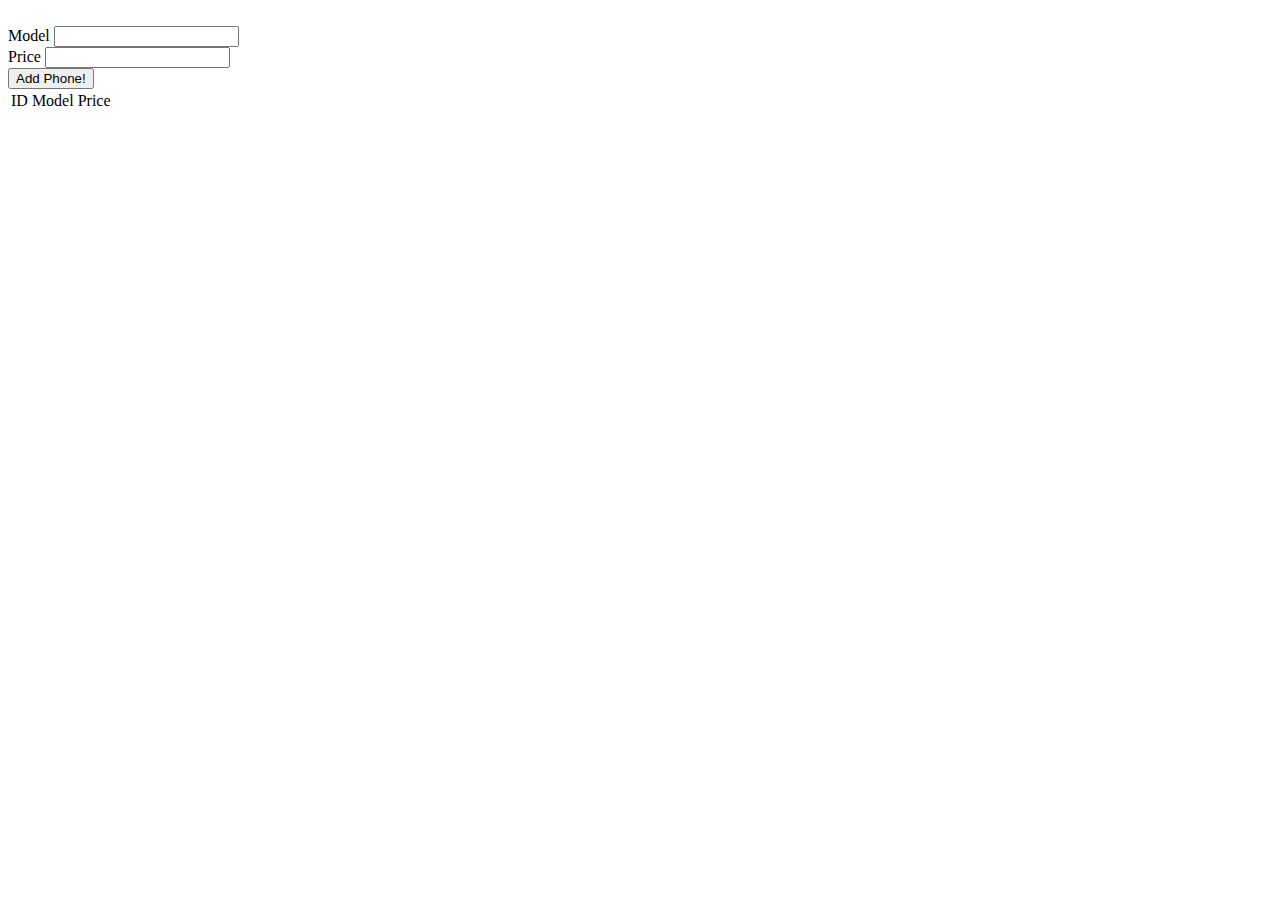
<file: src/main/resources/templates/index.html>
<!DOCTYPE html>
<html xmlns:th="http://www.thymeleaf.org">
<head>
<meta charset="UTF-8">
<title>Insert title here</title>
</head>
<body>
	<!-- Adding phone method  -->
	<form method="post" th:action="@{/insertPhone}" th:object="${phone}">
		<input type="hidden" name="id" th:field="*{id}"><br>
		Model <input type="text" name="model" th:field="*{model}" required><br>
		Price <input type="number" name="price" th:field="*{price}" required><br>
		<input type="submit" value="Add Phone!">
	</form>
	
	<table th:if="${session.phoneList != null AND session.phoneList != ''}">
		<tr th:each="s : ${session.phoneList}">
			<td th:text="${s.id}">ID</td>
			<td th:text="${s.model}">Model</td>
			<td th:text="${s.price}">Price</td>
		</tr>
	</table>
</body>
</html>
</file>
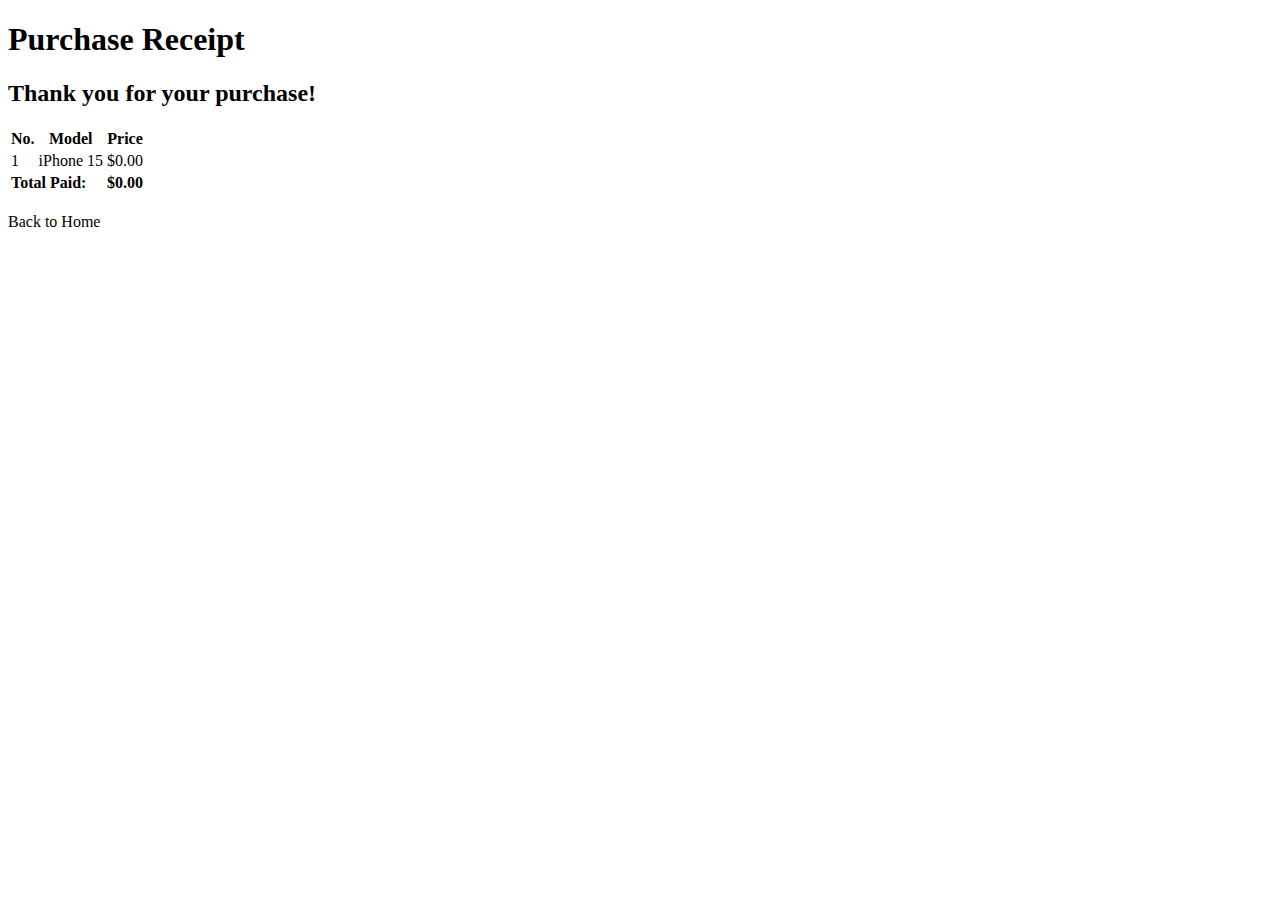
<file: src/main/resources/templates/checkout.html>
<!DOCTYPE html>
<html xmlns:th="http://www.thymeleaf.org">
<head>
<meta charset="UTF-8">
<title>Insert title here</title>
</head>
<body>
	<header class="header-bar">
	    <h1>Purchase Receipt</h1>
	</header>

	<main class="container">
	    <h2>Thank you for your purchase!</h2>

	    <table class="cart-table" th:if="${cart != null and cart.size() > 0}">
	        <tr>
	            <th>No.</th>
	            <th>Model</th>
	            <th>Price</th>
	        </tr>

	        <tr th:each="c : ${cart}">
	            <!-- Dùng ID làm số thứ tự -->
	            <td th:text="${c.id}">1</td>
	            <td th:text="${c.model}">iPhone 15</td>
	            <td>$<span th:text="${c.price}">0.00</span></td>
	        </tr>

	        <tr>
	            <td colspan="2"><strong>Total Paid:</strong></td>
	            <td><strong>$<span th:text="${total}">0.00</span></strong></td>
	        </tr>
	    </table>
	    
	    <br>
	    <a th:href="@{/}" class="btn secondary">Back to Home</a>
	</main>
</body>
</html>
</file>
